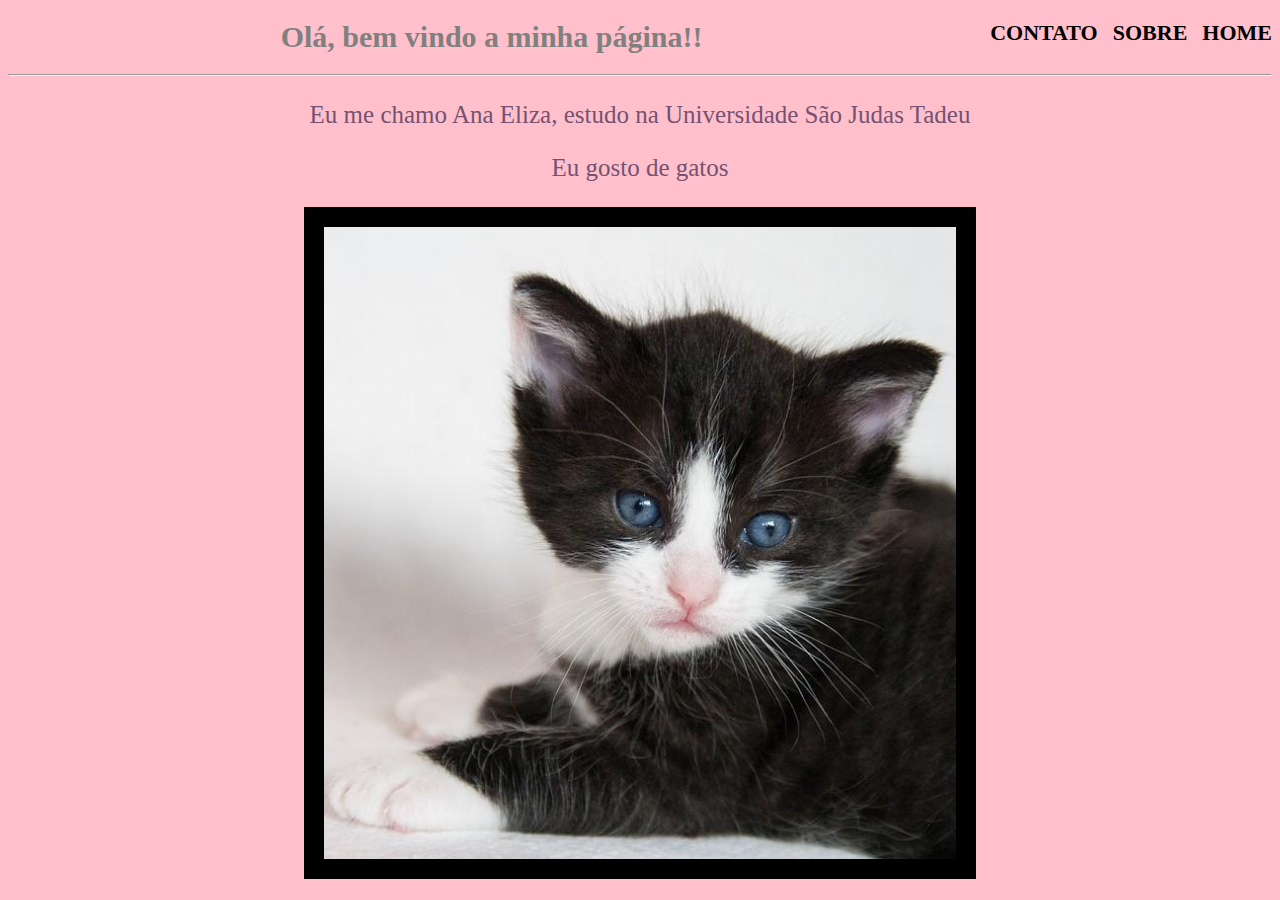
<file: index.html>
<!DOCTYPE html>
<html>
    <head>
        <meta charset="utf-8">
        <title>minha página</title>
        <link rel="stylesheet" href="estilo.css">
    </head>
    <body>
            <a href="index.html">Home</a>
            <a href="sobre.html">Sobre</a>
            <a href="contato.html">Contato</a>

     <h1>Olá, bem vindo a minha página!!</h1>
     <hr>
    <p class="primeiro">
            Eu me chamo Ana Eliza, estudo na Universidade São Judas Tadeu
    </p>
        <p class="primeiro">Eu gosto de gatos</p>
        <img src= "gatinho.jpg" class="imagem">

    </body>
</html>
</file>
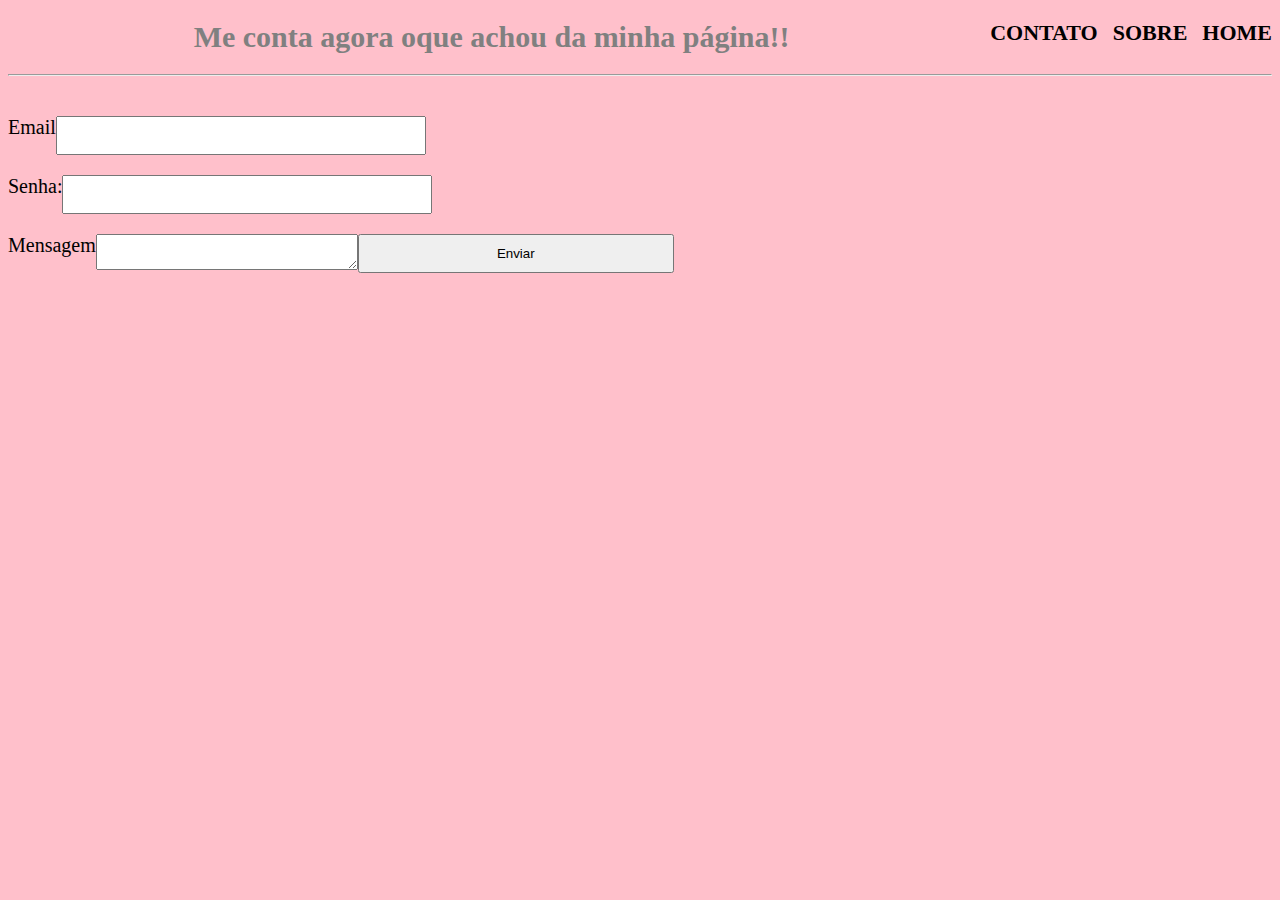
<file: contato.html>
<!DOCTYPE html>
<html>
<head>
    <meta charset="utf-8">
    <title>contato</title>
    <link rel="stylesheet" href="estilo.css">
</head>
  <body>
     <a href="index.html">Home</a>
     <a href="sobre.html">Sobre</a>
     <a href="contato.html">Contato</a>
   
      <h1>
       Me conta agora oque achou da minha página!!
      </h1>
    <hr>
        <form>
          <label for="email">Email</label>
          <input type="text" id="email">

          <label for="senha">Senha:</label>
          <input type="password" id="senha">

          <label for="mensagem">Mensagem</label>
          <textarea cols="30" id="mensagem"></textarea>

          <input type="submit" value="Enviar" id="botao">
       
        </form>  
</body>
</html>
</file>
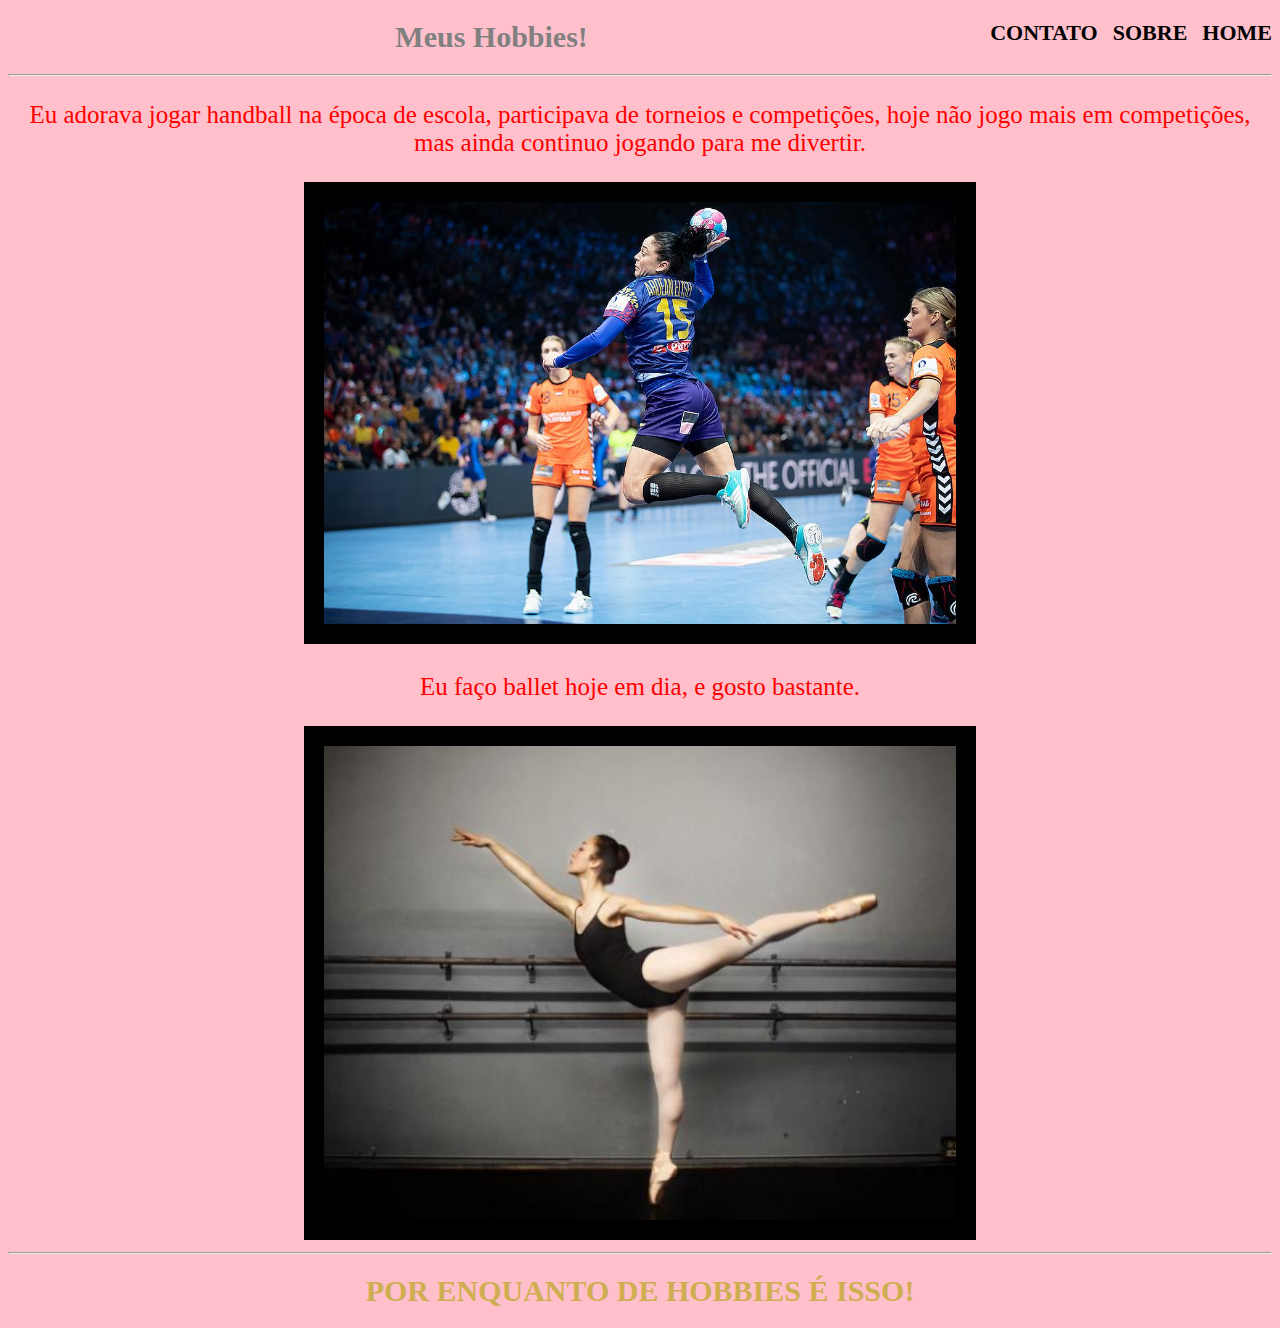
<file: sobre.html>
<!DOCTYPE html>
<html>
  <head>
      <meta charset="utf-8">
      <title>sobre</title>
       <link rel="stylesheet" href="estilo.css">
  </head>
  <body>
       
      <a href="index.html">Home</a>
      <a href="sobre.html">Sobre</a>
      <a href="contato.html">Contato</a>

         
 
       <h1>Meus Hobbies!</h1>
       <hr>
      <p class="sobre">
          Eu adorava jogar handball na época de escola, participava de torneios e competições,
          hoje não jogo mais em competições, mas ainda continuo jogando para me divertir.
      </p>
      <img src="hand.jpg" class="imagem">
      <p class="sobre">
        Eu faço ballet hoje em dia, e gosto bastante.
      </p>
        <img src="ballet.jpg" class="imagem">
      <hr>

          <h1 id="ultimo">
              Por enquanto de Hobbies é isso!
          </h1>
    
  </body>
</html>
</file>
<file: estilo.css>
body{
	background-color: pink;
	text-align: center;
}

a{
	text-transform: uppercase;
	color: #000000;
	font-weight: bold;
	font-size: 22px;
	text-decoration: none;
	float: right;
	margin: 0 0 0 15px;
}
a:hover{
	color: #6b3c66;
	text-decoration: underline;
}

h1{
	text-align: center;
	font-size: 30px;
	color: grey;
}

.primeiro{
	font-size: 25px;
	color: #755272;
}

.imagem{
	border:20px solid black;
	width: 50%;
	height: 50%;

}


.sobre{
	font-size: 25px;
	color: red;
}

#ultimo{
	color: #cfad51;
	text-transform: uppercase;
	font-weight: bold;
}

form{
	margin: 40px 0;
}

form label{
	display: block;
	font-size: 20px;
	margin: 0 0 10px;
    float: left;
}
form input{
	display: block;
	margin: 0 0 20px;
	padding: 10px 25px;
	width: 25%;

}
#mensagem{
	float: left;
}
#botao:active {
	color: #6fff00;
}
</file>
